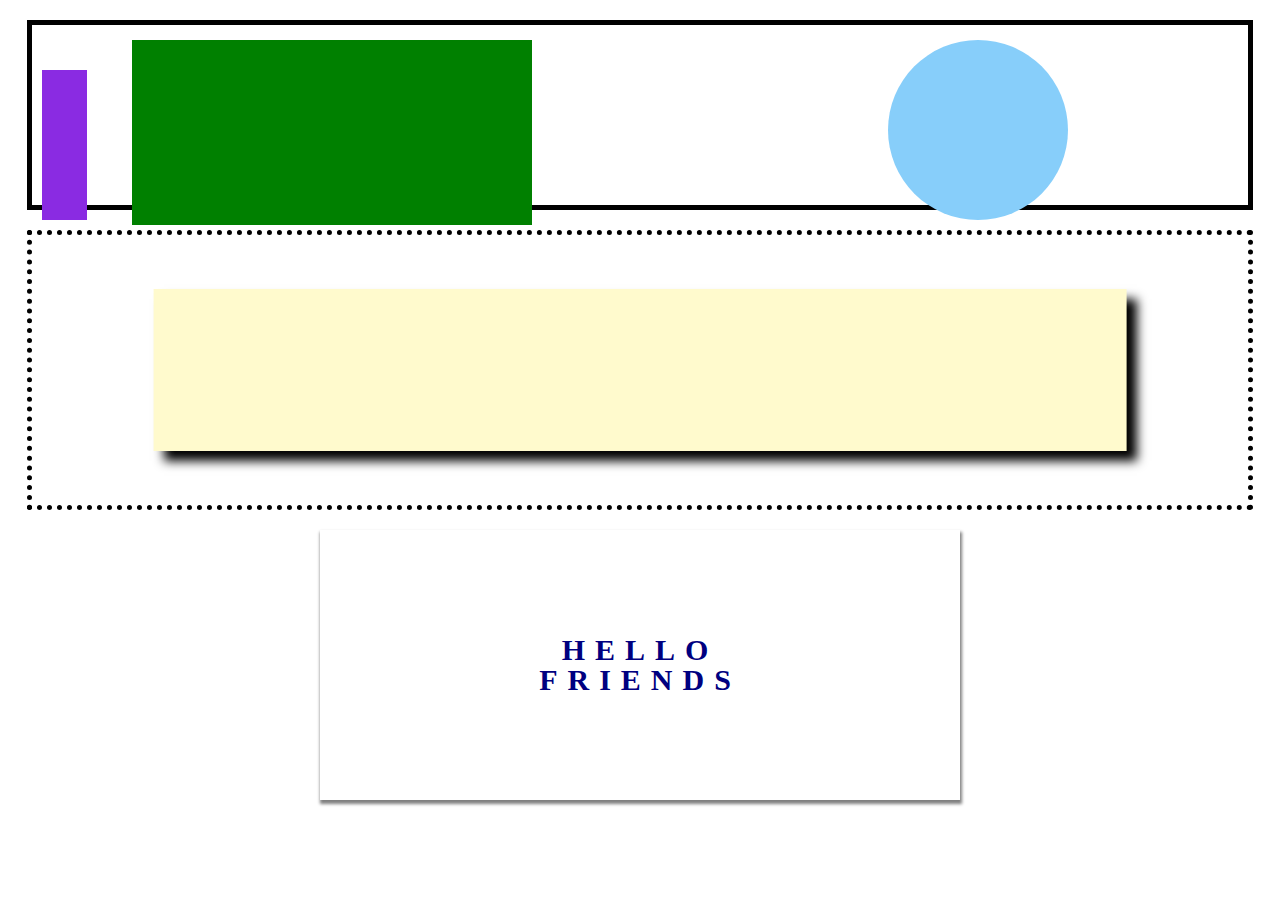
<file: drill-2/index.html>
<!DOCTYPE html>
<html lang="en">

	<head>
		<meta charset="UTF-8">
		<meta http-equiv="X-UA-Compatible" content="IE=edge">
		<title>Drill 2</title>
		<link rel="stylesheet" href="reset.css">
		<link rel="stylesheet" href="index.css">
	</head>

	<body>
		<header>
			<section id="purple_rectangle"></section>
			<section id="green_rectangle"></section>
			<section id="blue_circle"></section>
		</header>

		<main>
			<section id="middle_box"></section>
		</main>

		<footer>
			<section id="footer_text">HELLO FRIENDS</section>
		</footer>
	</body>

</html>
</file>
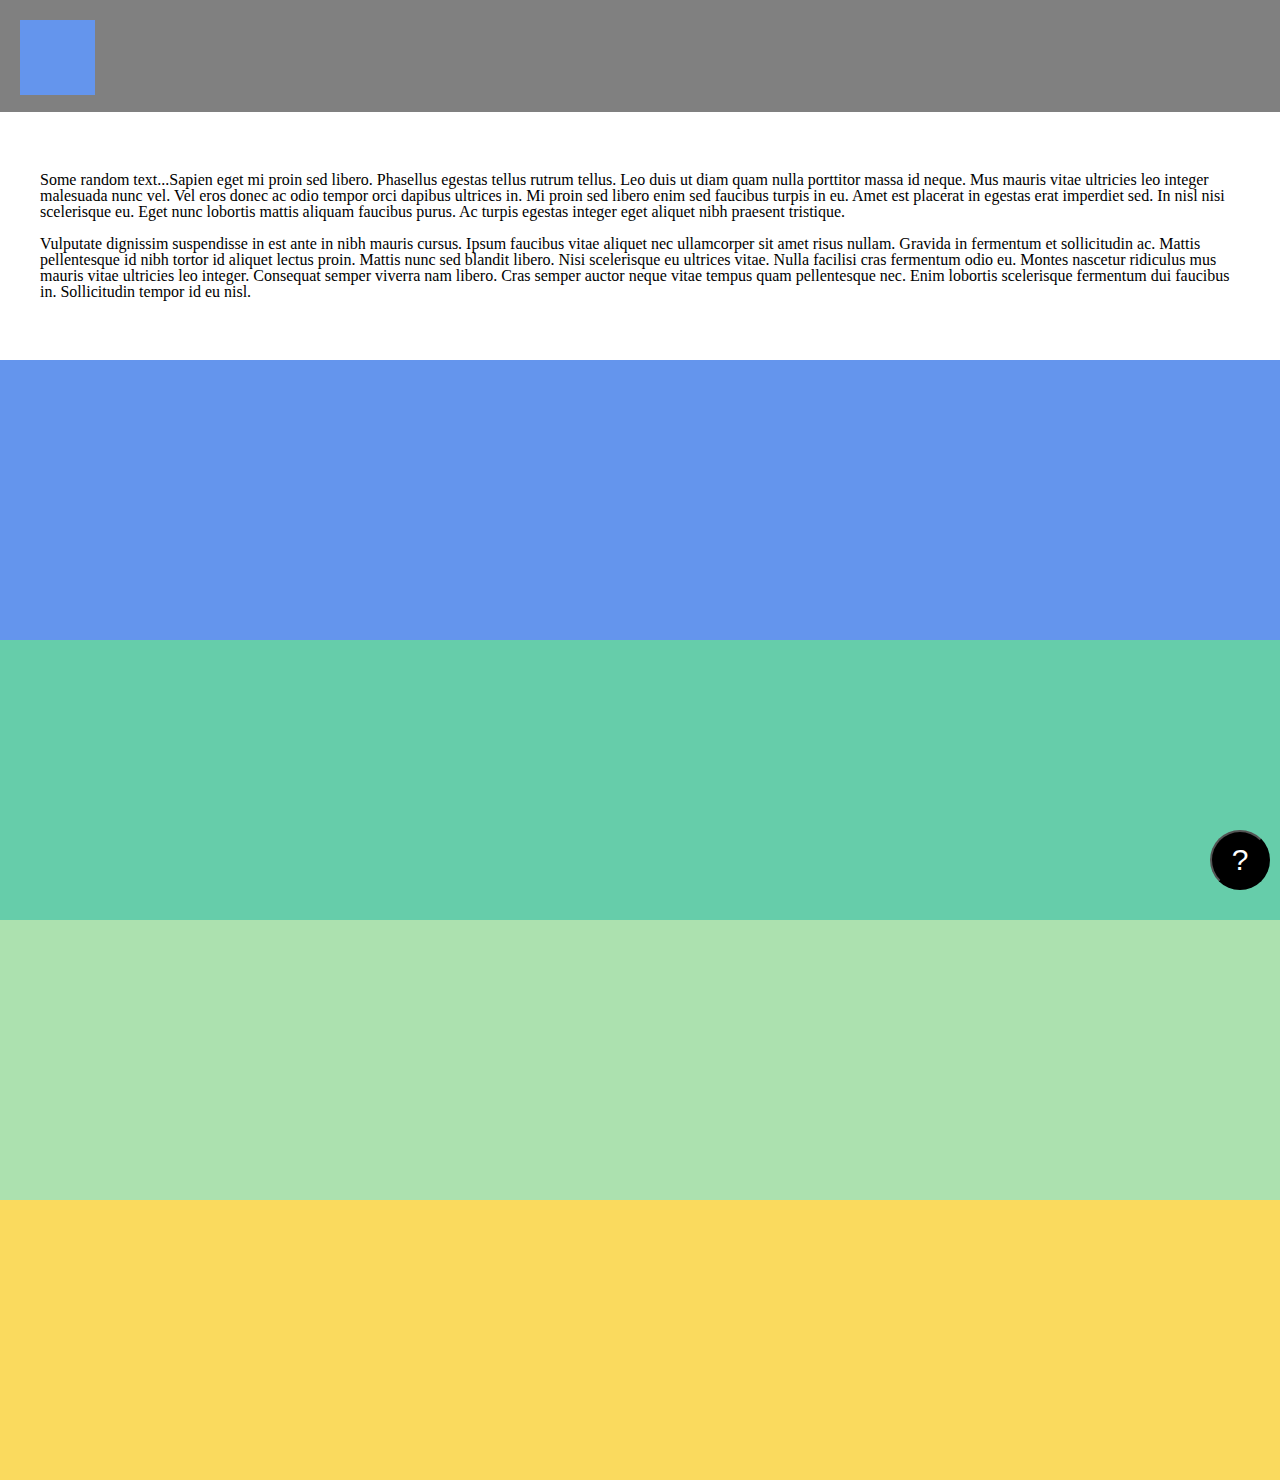
<file: drill-3/index.html>
<!DOCTYPE html>
<html lang="en">
	<head>
		<meta charset="UTF-8">
		<meta http-equiv="X-UA-Compatible" content="IE=edge">
		<meta name="viewport" content="width=device-width, initial-scale=1.0">
		<title>Drill 3</title>
		<link rel="stylesheet" href="reset.css">
		<link rel="stylesheet" href="index.css">
	</head>

	<body>
		<header id="top-header">
			<h1 id="square"></h1>
		</header>

		<div id="white">
			<p>Some random text...Sapien eget mi proin sed libero.
			Phasellus egestas tellus rutrum tellus. Leo duis ut diam
			quam nulla porttitor massa id neque. Mus mauris vitae
			ultricies leo integer malesuada nunc vel. Vel eros donec
			ac odio tempor orci dapibus ultrices in. Mi proin sed
			libero enim sed faucibus turpis in eu. Amet est placerat
			in egestas erat imperdiet sed. In nisl nisi scelerisque
			eu. Eget nunc lobortis mattis aliquam faucibus purus. Ac
			turpis egestas integer eget aliquet nibh praesent
			tristique.</br>

			</br>Vulputate dignissim suspendisse in est ante in nibh
			mauris cursus. Ipsum faucibus vitae aliquet nec ullamcorper 
			sit amet risus nullam. Gravida in fermentum et sollicitudin
			ac. Mattis pellentesque id nibh tortor id aliquet
			lectus proin. Mattis nunc sed blandit libero. Nisi
			scelerisque eu ultrices vitae. Nulla facilisi cras fermentum
			odio eu. Montes nascetur ridiculus mus mauris vitae 
			ultricies leo integer. Consequat semper viverra nam libero. 
			Cras semper auctor neque vitae tempus quam pellentesque nec. 
			Enim lobortis scelerisque fermentum dui faucibus in. 
			Sollicitudin tempor id eu nisl.</p>
		</div>
		<div class="box" id="blue"></div>
		<div class="box" id="green"></div>
		<div class="box" id="lime"></div>
		<div class="box" id="yellow"></div>
		<footer class="question_mark">
			<button class="circle">?</button>
		</footer>
	</body>
</html>
</file>
<file: drill-2/index.css>
body{
	height: 100vh;
	width: 100%;
}

header{
	border: solid;
	border-width: thick;
	width: 95%;
	height: 20%;
	margin: 0 auto;
	margin-top: 20px;
	position: relative;
}

#purple_rectangle{	
	border: 0 solid;
	background-color: #8A2BE2;
	width: 45px;
	height: 150px;
	position: absolute;
	top: 25%;
	left: 10px;
}

#green_rectangle{
	border: 0 solid;
	background-color: green;
	width: 400px;
	height: 185px;
	position: absolute;
	left: 100px;
	top: 15px;
}

#blue_circle{
	height: 180px;
	width: 180px;
	background-color: #87cefa;
	border-radius: 50%;
	display: inline-block;
	position: absolute;
	right: 180px;
	top: 15px;
}

main{
	border: dotted;
	border-width: thick;
	width: 95%;
	height: 30%;
	margin: 0 auto;
	margin-top: 20px;
	position: relative;
}

#middle_box{
	box-shadow: 10px 10px 10px black;
	background-color: #FFFACD;
	position: absolute;
	height:60%;
	width: 80%;
	top: 50%;
	left: 50%;
	transform: translate(-50%, -50%);
}

footer{
	box-shadow: 1px 3px 3px 1px gray;
	height: 30%;
	width: 50%;
	margin: 0 auto;
	margin-top: 20px;
	position: relative;
}

#footer_text{
	color: navy;
	font-weight: bold;
	letter-spacing: 10px;
	font-size: 30px;
	position: absolute;
	top: 50%;
	left: 50%;
	transform: translate(-50%, -50%);
	text-align: center;
}
</file>
<file: drill-3/index.css>
#top-header{
	height: 8vh;
	width: 100%;
	background-color: gray;
	margin-top: 0;
	padding: 20px;
}

#square{
	height: 75px;
	width: 75px;
	background-color: #6495ED;
}

#white{
}

p{
	padding: 60px 40px 60px 40px;
}

.box{
	height: 280px;
	width: 100%;
}

#blue{
	background-color: #6495ED;
}

#green{
	background-color: #66CDAA;
}

#lime{
	background-color: #ACE1AF;
}

#yellow{
	background-color: #fada5e;
}

.question_mark{
	position: fixed;
	right: 10px;
	bottom: 10px;
}

.circle{
	height: 60px;
	width: 60px;
	border-radius: 50%;
	background-color: black;
	color: white;
	font-size: 30px;
}
</file>
